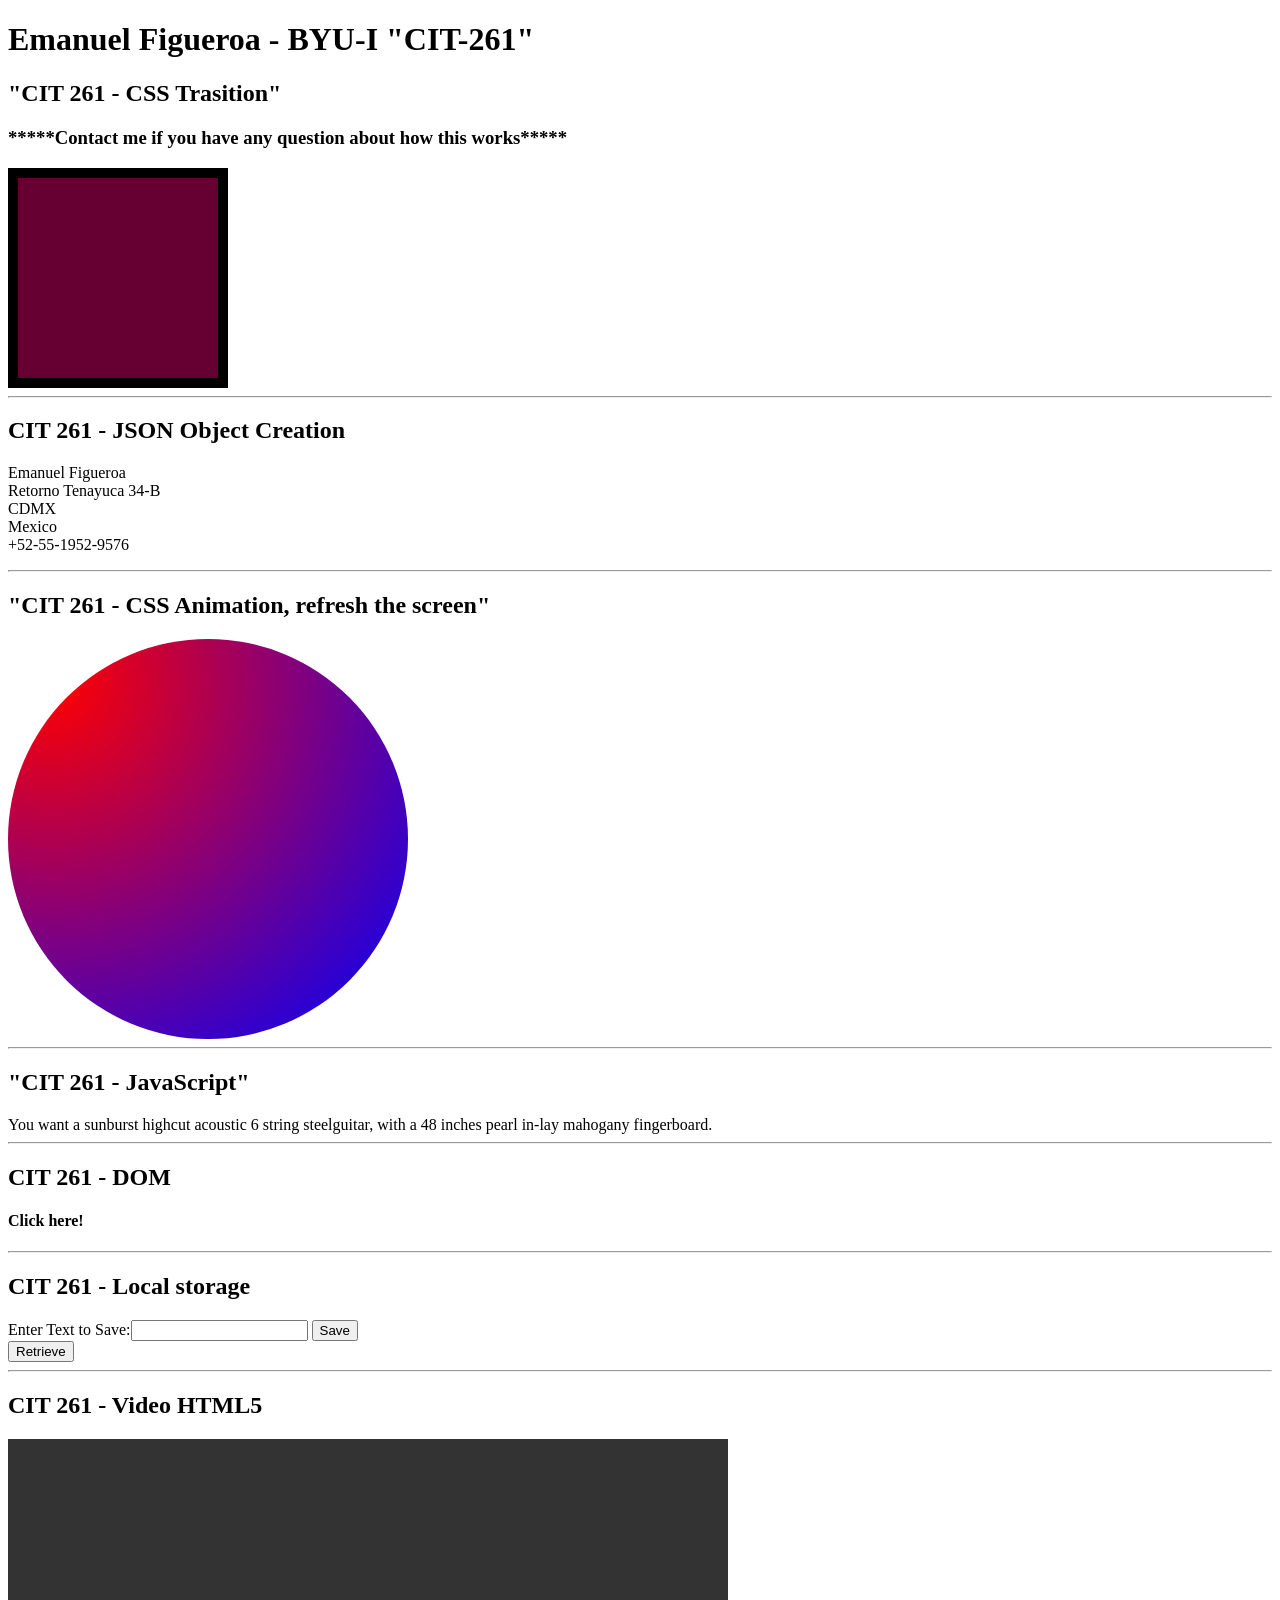
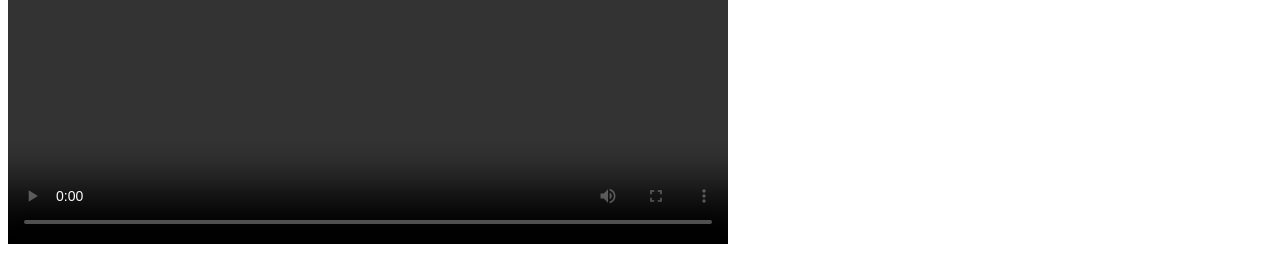
<file: index.html>
<!DOCTYPE html>
<html>
<head>
<link rel="stylesheet" href="Style.css">
</head>
  <body data-gr-c-s-loaded="true">
    <h1> Emanuel Figueroa - BYU-I "CIT-261"</h1>
	<h2>"CIT 261 - CSS Trasition"</h2>
	<h3> *****Contact me if you have any question about how this works*****</h3>
    <div class="box"></div>
    
<hr>
	<h2>CIT 261 - JSON Object Creation</h2>

<p id="Test"></p>

<script>
var text = '{"name":"Emanuel Figueroa","street":"Retorno Tenayuca 34-B","city":"CDMX","country":"Mexico","phone":"+52-55-1952-9576"}';

var obj = JSON.parse(text);

document.getElementById("Test").innerHTML =
obj.name + "<br>" +
obj.street + "<br>" +
obj.city + "<br>" + 
obj.country + "<br>" +
obj.phone;
</script>

<hr>
	<h2>"CIT 261 - CSS Animation, refresh the screen"</h2>
        <div id="block"></div>
		<div id="circle"></div>
	
<hr>
	<h2>"CIT 261 - JavaScript"</h2>
<div id="output">You want a sunburst highcut acoustic 6 string steelguitar, with a 48 inches pearl in-lay mahogany fingerboard.</div>
		
		<script>
			var guitar = new Object();
			guitar.type = "acoustic";
			guitar.color = "sunburst";
			guitar.stringNum = "6";
			guitar.stringtype = "steel";
			guitar.fingerboard = "pearl in-lay mahogany";
			guitar.fingerboardLength = "48 inches"
			guitar.bodystyle = "highcut";
			var textOut = "You want a " + guitar.color + " " + guitar.bodystyle + " " + guitar.type + " " + guitar.stringNum + " string " + 
			guitar.stringtype + "guitar, with a " + guitar.fingerboardLength + " " + guitar.fingerboard + " fingerboard.";		 
			document.getElementById("output").innerHTML = textOut;
			
		</script>
    
<hr>	
		<h2>CIT 261 - DOM</h2>
		<h4 id="myHeader" onclick="getValue()">Click here!</h4>
        <meta charset="UTF-8">
        <meta name="viewport" content="width=device-width, initial-scale=1.0">
        <script>
                    function getValue()
                      {
                      var x=document.getElementById("myHeader");
                      alert(x.innerHTML);
                      }
        </script>

<hr>
		<h2>CIT 261 - Local storage</h2>
		 Enter Text to Save:<input type="text" id="userInput">
        <button onclick="saveData()">Save</button>
        <div id="firstDisplay"></div>
        <button onclick="getData()">Retrieve</button>
        <div id="secondDisplay"></div>
        <script>
            function saveData() {
               var userInput = document.getElementById('userInput').value;               
               if (typeof(Storage) != "undefined") {
                // store user defined text
                    localStorage.setItem("userText", userInput);
                    output = "Success!";
                } else {
                    output ="Error! Try again.";                    
                }
               document.getElementById("firstDisplay").innerHTML = output;     
            }
            function getData(){
                // retrieve user defined text
                document.getElementById("secondDisplay").innerHTML = localStorage.getItem("userText");
                
            }
        </script>
		
<hr>	
	<h2>CIT 261 - Video HTML5</h2>
	<video width="720" height="405" controls>
	
	<source src="http://v2v.cc/~j/theora_testsuite/320x240.ogg" type="video/ogg">
	
	</video>
</body>


</html>
</file>
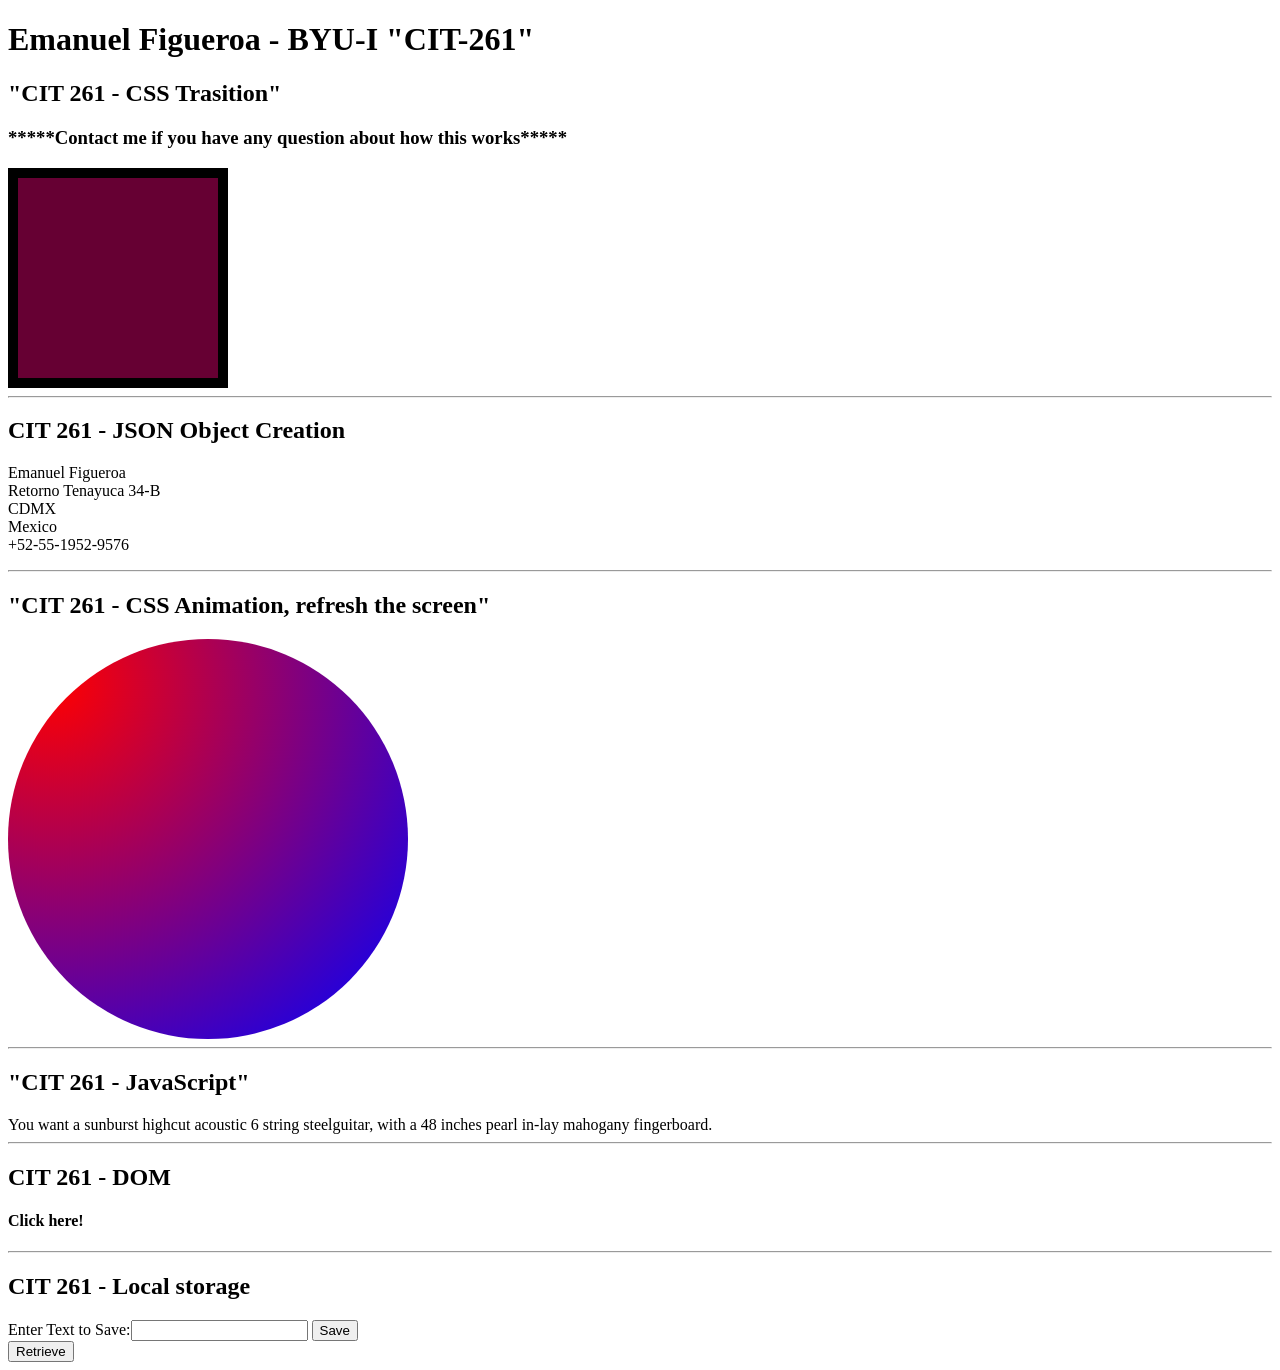
<file: CSS Transitions.html>
<!DOCTYPE html>
<html>
<head>
<link rel="stylesheet" href="Style.css">
</head>
  <body data-gr-c-s-loaded="true">
    <h1> Emanuel Figueroa - BYU-I "CIT-261"</h1>
	<h2>"CIT 261 - CSS Trasition"</h2>
	<h3> *****Contact me if you have any question about how this works*****</h3>
    <div class="box"></div>
    
<hr>
	<h2>CIT 261 - JSON Object Creation</h2>

<p id="Test"></p>

<script>
var text = '{"name":"Emanuel Figueroa","street":"Retorno Tenayuca 34-B","city":"CDMX","country":"Mexico","phone":"+52-55-1952-9576"}';

var obj = JSON.parse(text);

document.getElementById("Test").innerHTML =
obj.name + "<br>" +
obj.street + "<br>" +
obj.city + "<br>" + 
obj.country + "<br>" +
obj.phone;
</script>

<hr>
	<h2>"CIT 261 - CSS Animation, refresh the screen"</h2>
        <div id="block"></div>
		<div id="circle"></div>
	
<hr>
	<h2>"CIT 261 - JavaScript"</h2>
<div id="output">You want a sunburst highcut acoustic 6 string steelguitar, with a 48 inches pearl in-lay mahogany fingerboard.</div>
		
		<script>
			var guitar = new Object();
			guitar.type = "acoustic";
			guitar.color = "sunburst";
			guitar.stringNum = "6";
			guitar.stringtype = "steel";
			guitar.fingerboard = "pearl in-lay mahogany";
			guitar.fingerboardLength = "48 inches"
			guitar.bodystyle = "highcut";
			var textOut = "You want a " + guitar.color + " " + guitar.bodystyle + " " + guitar.type + " " + guitar.stringNum + " string " + 
			guitar.stringtype + "guitar, with a " + guitar.fingerboardLength + " " + guitar.fingerboard + " fingerboard.";		 
			document.getElementById("output").innerHTML = textOut;
			
		</script>
    
<hr>	
		<h2>CIT 261 - DOM</h2>
		<h4 id="myHeader" onclick="getValue()">Click here!</h4>
        <meta charset="UTF-8">
        <meta name="viewport" content="width=device-width, initial-scale=1.0">
        <script>
                    function getValue()
                      {
                      var x=document.getElementById("myHeader");
                      alert(x.innerHTML);
                      }
        </script>

<hr>
		<h2>CIT 261 - Local storage</h2>
		 Enter Text to Save:<input type="text" id="userInput">
        <button onclick="saveData()">Save</button>
        <div id="firstDisplay"></div>
        <button onclick="getData()">Retrieve</button>
        <div id="secondDisplay"></div>
        <script>
            function saveData() {
               var userInput = document.getElementById('userInput').value;               
               if (typeof(Storage) != "undefined") {
                // store user defined text
                    localStorage.setItem("userText", userInput);
                    output = "Success!";
                } else {
                    output ="Error! Try again.";                    
                }
               document.getElementById("firstDisplay").innerHTML = output;     
            }
            function getData(){
                // retrieve user defined text
                document.getElementById("secondDisplay").innerHTML = localStorage.getItem("userText");
                
            }
        </script>
		
</body>


</html>
</file>
<file: Style.css>
.box {
    border-style: solid;
    border-width: 10px;
    display: triangle;
    width: 200px;
    height: 200px;
    background-color: #660033;
    -webkit-transition:width 4s, height 4s, background-color 4s, -webkit-transform 4s;
    transition:width 4s, height 4s, background-color 4s, transform 4s;
}
.box:hover {
    background-color: #34ACAF;
    width:650px;
    height:650px;
    -webkit-transform:rotate(180deg);
    transform:rotate(180deg);
	}﻿
.btn {
	background-color:black;
	border-radius:10px;
	color:white;

}



.btn-default {
	border:1px solid black;
}
.btn-info :hover {
	background-color:white;
	color:black;
	cursor:help;
}
.btn-large {
    padding: 5px;
    font-size: 24px;
}

#circle {
	border-radius: 100%;
	width: 400px;
	height: 400px; 
	background: blue;background-image: -moz-radial-gradient(45px 45px 45deg, circle cover, yellow 0%, orange 94%, red 92%);
	background-image: -webkit-radial-gradient(45px 45px, circle cover, red, blue);
	background-image: radial-gradient(45px 45px 45deg, circle cover, yellow 0%, orange 94%, red 92%);
	
	animation-name: spin; 
	animation-duration: 4s; 
	animation-iteration-count: infinite; 
	animation-timing-function: linear;
	-webkit-animation: mycircle 4s;
	animation: mycircle 4s;
	}

@-webkit-keyframes mycircle {
	from {transform: rotate(0deg);}
	to {transform: rotate(360deg);}
}

@keyframes mycircle {
	from {transform: rotate(0deg);}
	to {transform: rotate(360deg);}
	}
	
function loadXMLDoc(url){
var xmlhttp;
if (window.XMLHttpRequest)
  {// code for IE7+, Firefox, Chrome, Opera, Safari
  xmlhttp=new XMLHttpRequest();
  }
else
  {// code for IE6, IE5
  xmlhttp=new ActiveXObject("Microsoft.XMLHTTP");
  }
xmlhttp.onreadystatechange=function()
  {
  if (xmlhttp.readyState==4 && xmlhttp.status==200)
    {
    document.getElementById('A1').innerHTML=xmlhttp.status;
    document.getElementById('A2').innerHTML=xmlhttp.statusText;
    document.getElementById('A3').innerHTML=xmlhttp.responseText;
    }
  }
xmlhttp.open("GET",url,true);
xmlhttp.send();
}
</file>
